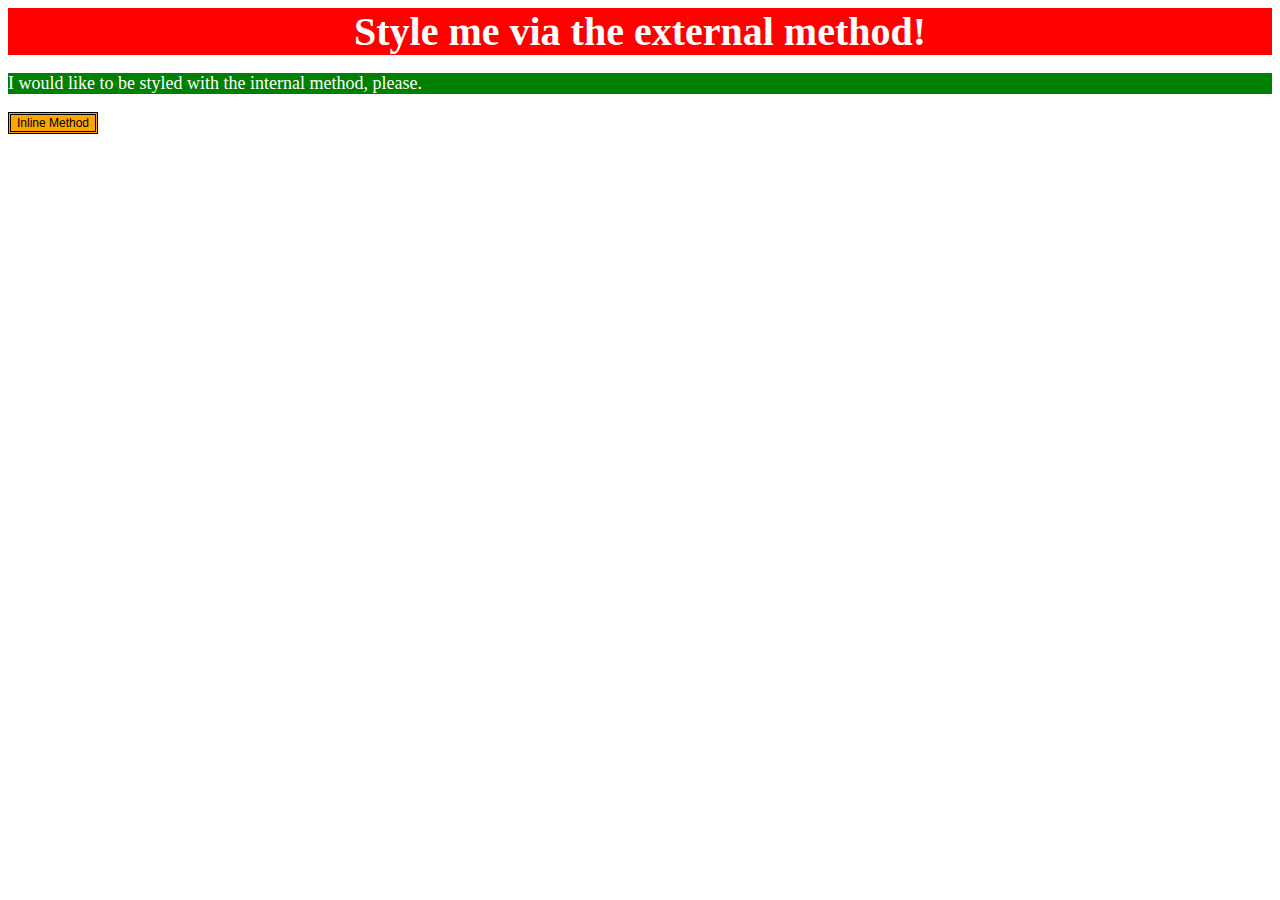
<file: foundations/01-css-methods/index.html>
<!DOCTYPE html>
<html lang="en">
  <head>
    <meta charset="UTF-8">
    <meta http-equiv="X-UA-Compatible" content="IE=edge">
    <meta name="viewport" content="width=device-width, initial-scale=1.0">
    <link rel = "stylesheet" href = "styles.css">
    <title>Methods for Adding CSS</title>

    <style>
      p {
        background-color: green;
        color: white;
        font-size: 18px;
      }
    </style>

  </head>
  <body>
    <div>Style me via the external method!</div>
    <p>I would like to be styled with the internal method, please.</p>
    <button style = "background-color: orange; font-size: 12px; border:double;">Inline Method</button>
  </body>
</html>
</file>
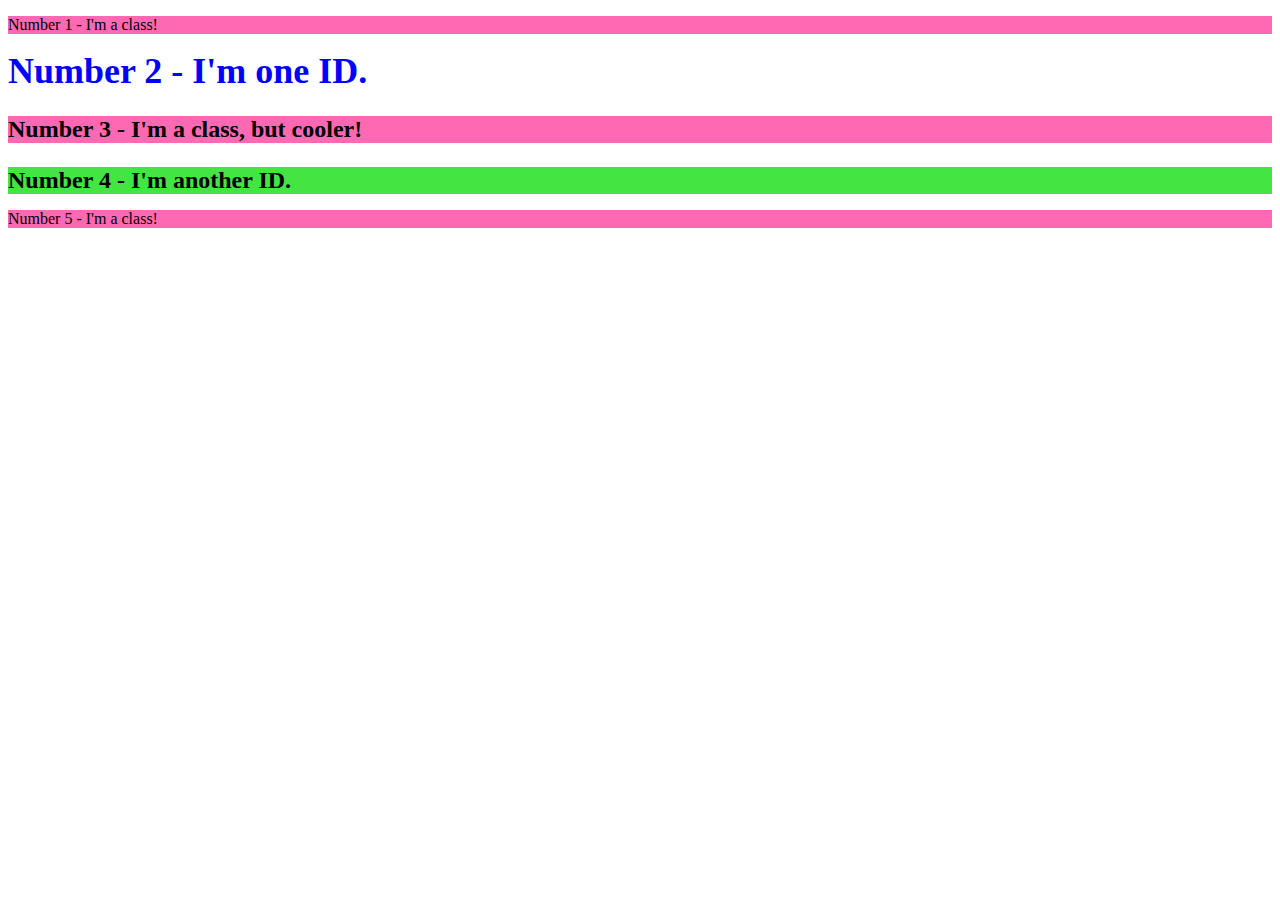
<file: foundations/02-class-id-selectors/index.html>
<!DOCTYPE html>
<html lang="en">
  <head>
    <meta charset="UTF-8">
    <meta http-equiv="X-UA-Compatible" content="IE=edge">
    <meta name="viewport" content="width=device-width, initial-scale=1.0">
    <title>Class and ID Selectors</title>
    <link rel="stylesheet" href="style.css">
  </head>

  <body>
    <p class = "bgclass">Number 1 - I'm a class!</p>
    <div id = "idd">Number 2 - I'm one ID.</div>
    <p class = "bgcooler">Number 3 - I'm a class, but cooler!</p>
    <div id = "secondid">Number 4 - I'm another ID.</div>
    <p class = "bgclass">Number 5 - I'm a class!</p>
  </body>

</html>
</file>
<file: foundations/01-css-methods/styles.css>
div {
    background-color:red;
    color : white;
    font-size: 40px;
    text-align: center;
    font-weight: bold;
}
</file>
<file: foundations/02-class-id-selectors/style.css>
.bgclass {
    background-color: hotpink;
    font-size: 16px;
}

.bgcooler {
    background-color: hotpink;
    font-size: 24px;
    font-weight: bold;
}

#idd {
    color: blue;
    font-size: 36px;
    font-weight: bold;
}

#secondid {
    background-color: rgb(66, 229, 66);
    font-weight: bold;
    font-size: 24px;
}
</file>
